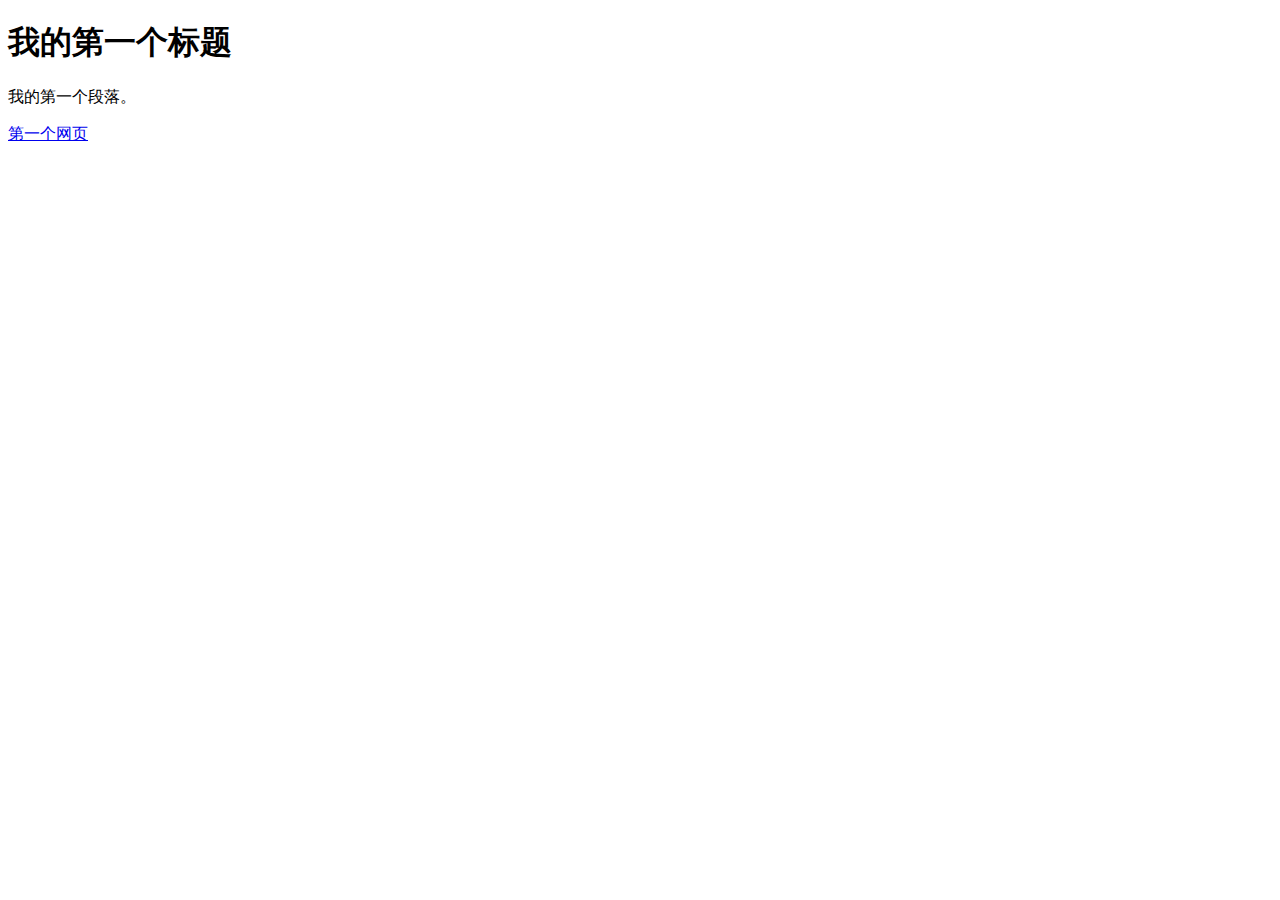
<file: server/webapp/index.html>
﻿<!DOCTYPE html> 
<html> 
<head> 
<meta charset="utf-8"> 
<title>菜鸟教程(runoob.com)</title> 

</head> 
<body> 
    <h1>我的第一个标题</h1> 
    <p>我的第一个段落。</p> 
	<a href="./page/test1/input.html">第一个网页</a>
	
</body> 

</html>
</file>
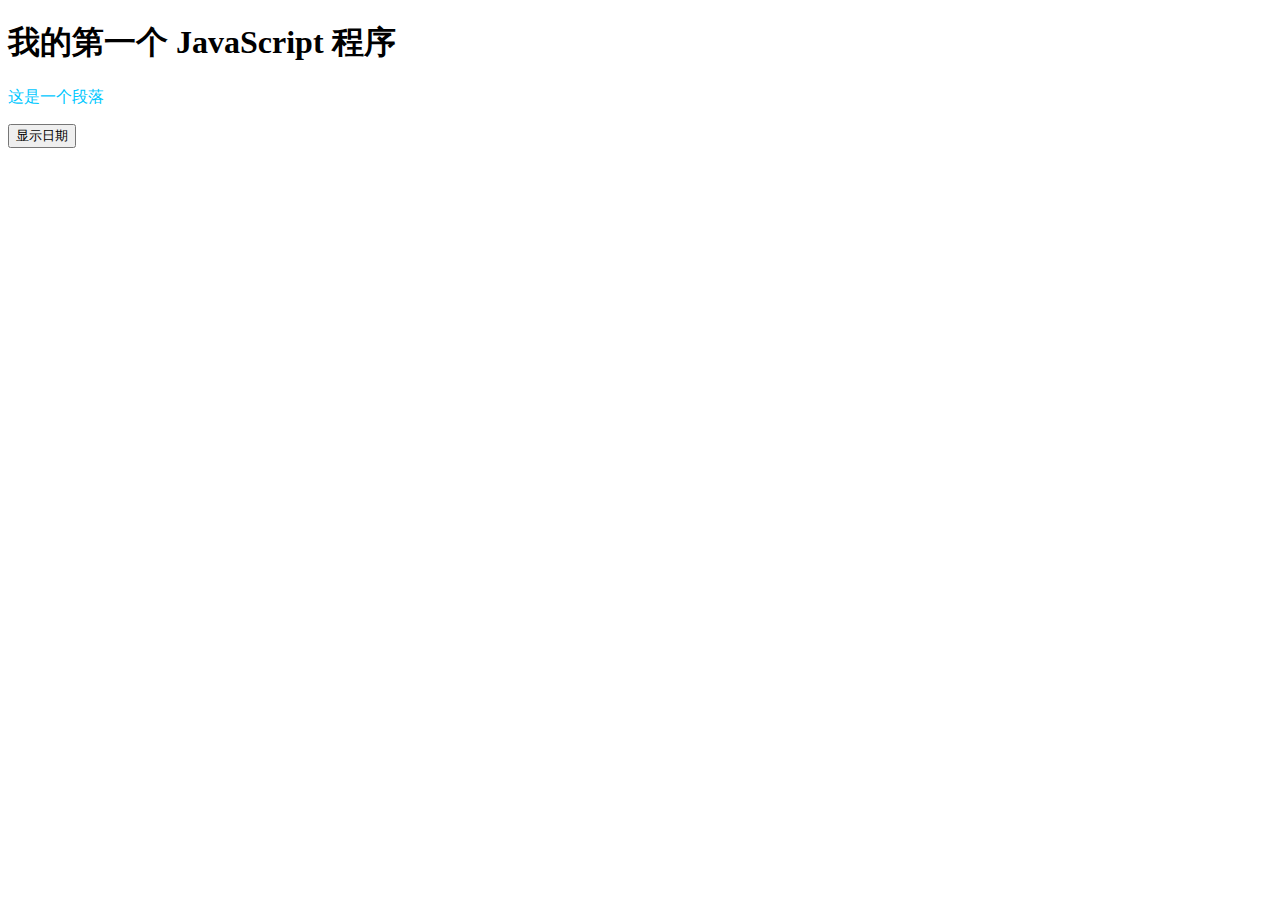
<file: server/webapp/page/test1/input.html>
﻿<!DOCTYPE html>
<html>
<head>
<meta charset="utf-8">
<title>菜鸟教程(runoob.com)</title>
<link rel="stylesheet" type="text/css" href="styles.css">
<script>
function displayDate()
{
	document.getElementById("demo").innerHTML=Date();
}
</script>

</head>
<body>

<h1>我的第一个 JavaScript 程序</h1>
<p id="demo">这是一个段落</p>

<button type="button" onclick="displayDate()">显示日期</button>

</body>
</html>
</file>
<file: server/webapp/page/test1/styles.css>
p{color:rgb(0,200,255);}
</file>
